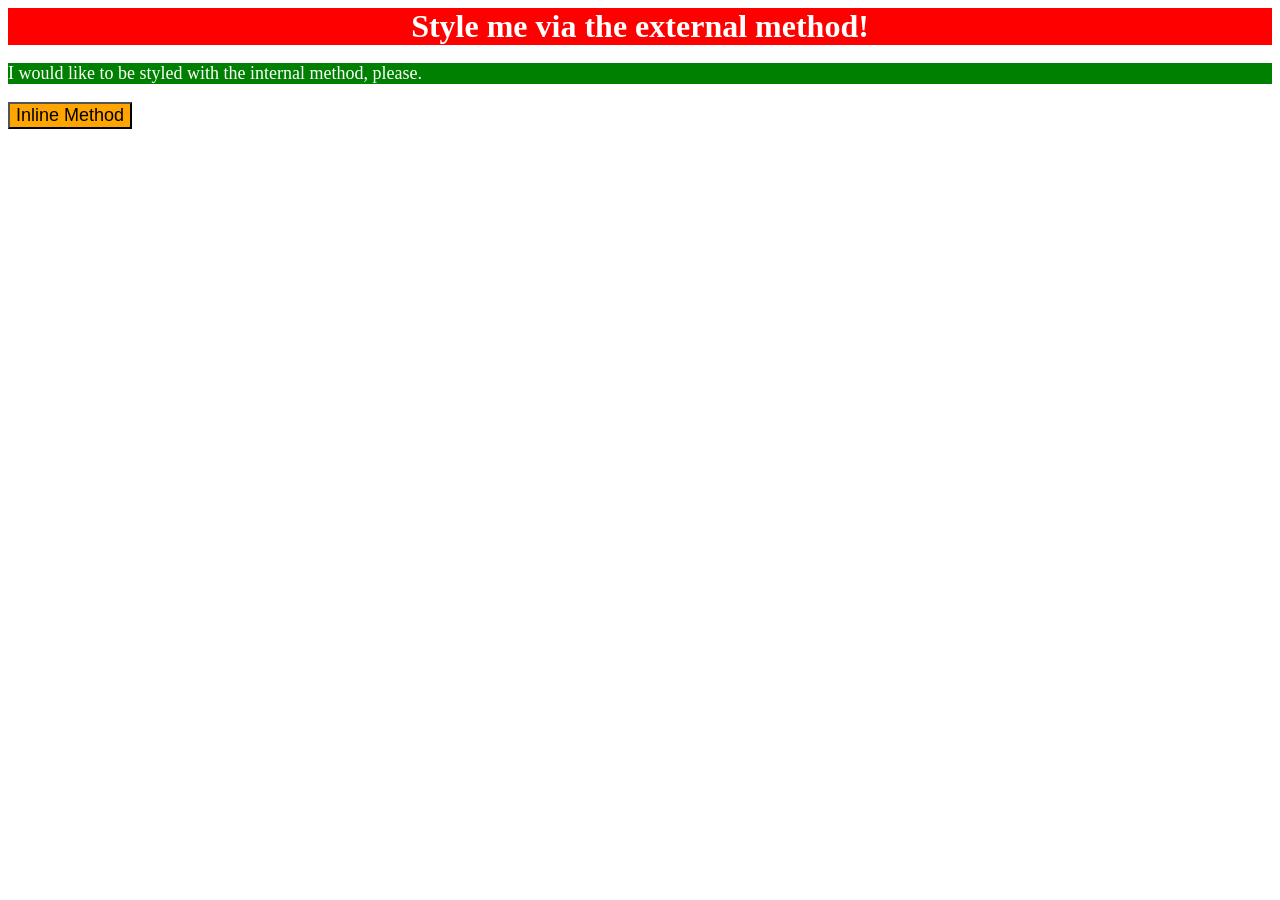
<file: foundations/intro-to-css/01-css-methods/index.html>
<!DOCTYPE html>
<html lang="en">

<head>
  <meta charset="UTF-8">
  <meta http-equiv="X-UA-Compatible" content="IE=edge">
  <meta name="viewport" content="width=device-width, initial-scale=1.0">
  <link rel="stylesheet" href="styles.css">
  <style>
    p {
      background-color: green;
      color: white;
      font-size: 18px;
    }
  </style>
  <title>Methods for Adding CSS</title>
</head>

<body>
  <div>Style me via the external method!</div>
  <p>I would like to be styled with the internal method, please.</p>
  <button style="background-color: orange; font-size: 18px;">Inline Method</button>
</body>

</html>
</file>
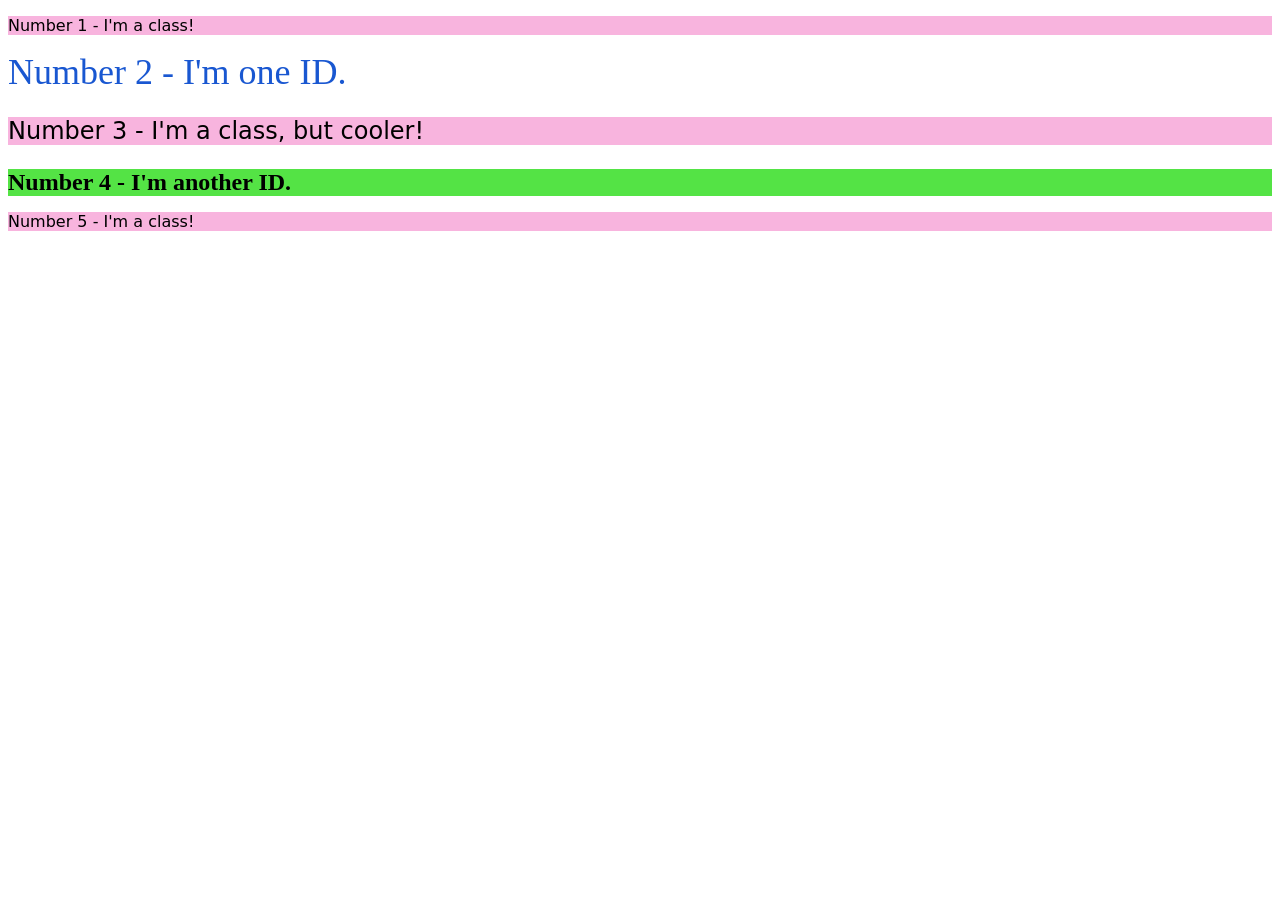
<file: foundations/intro-to-css/02-class-id-selectors/index.html>
<!DOCTYPE html>
<html lang="en">

<head>
  <meta charset="UTF-8">
  <meta http-equiv="X-UA-Compatible" content="IE=edge">
  <meta name="viewport" content="width=device-width, initial-scale=1.0">
  <title>Class and ID Selectors</title>
  <link rel="stylesheet" href="style.css">
</head>

<body>
  <p class="odd">Number 1 - I'm a class!</p>
  <div id="second">Number 2 - I'm one ID.</div>
  <p class="odd bigger-font">Number 3 - I'm a class, but cooler!</p>
  <div class="bigger-font" id="fourth">Number 4 - I'm another ID.</div>
  <p class="odd">Number 5 - I'm a class!</p>
</body>

</html>
</file>
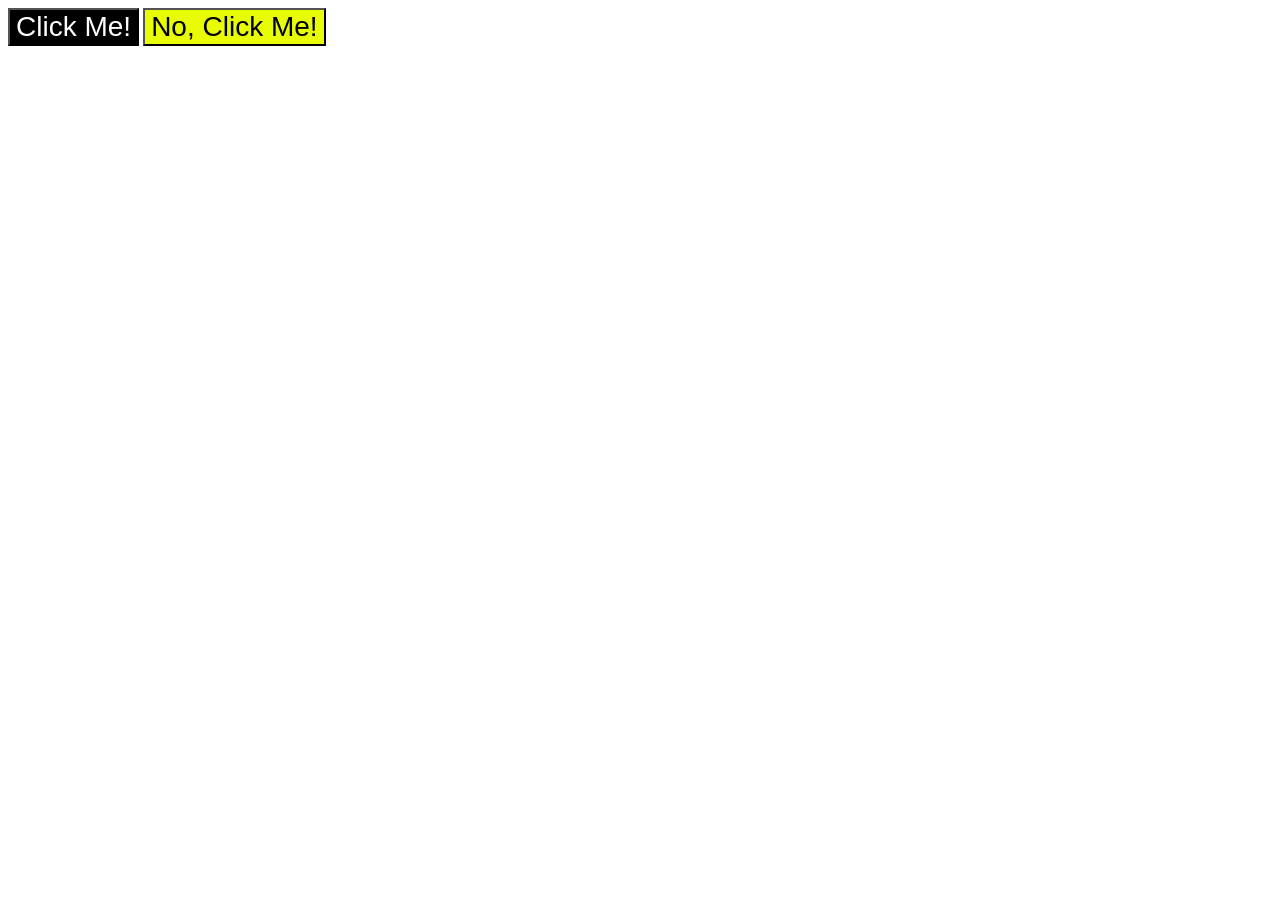
<file: foundations/intro-to-css/03-grouping-selectors/index.html>
<!DOCTYPE html>
<html lang="en">

<head>
  <meta charset="UTF-8">
  <meta http-equiv="X-UA-Compatible" content="IE=edge">
  <meta name="viewport" content="width=device-width, initial-scale=1.0">
  <title>Grouping Selectors</title>
  <link rel="stylesheet" href="style.css">
</head>

<body>
  <button class="first">Click Me!</button>
  <button class="second">No, Click Me!</button>
</body>

</html>
</file>
<file: foundations/intro-to-css/01-css-methods/styles.css>
div {
    background-color: red;
    color: white;
    font-size: 32px;
    text-align: center;
    font-weight: bold;
}
</file>
<file: foundations/intro-to-css/02-class-id-selectors/style.css>
.odd {
    background-color: rgb(248, 180, 222);
    font-family: Verdana, "DejaVu Sans", sans-serif;
}

.bigger-font {
    font-size: 24px;
}

#second {
    color: #1957d1;
    font-size: 36px;
}

#fourth {
    background-color: hsl(114, 74%, 58%);
    font-weight: bold;
}
</file>
<file: foundations/intro-to-css/03-grouping-selectors/style.css>
.first,
.second {
    font-size: 28px;
    font-family: Helvetica, "Times New Roman", sans-serif;
}

.first {
    background-color: #000000;
    color: #ffffff;
}

.second {
    background-color: rgb(232, 252, 3);
}
</file>
